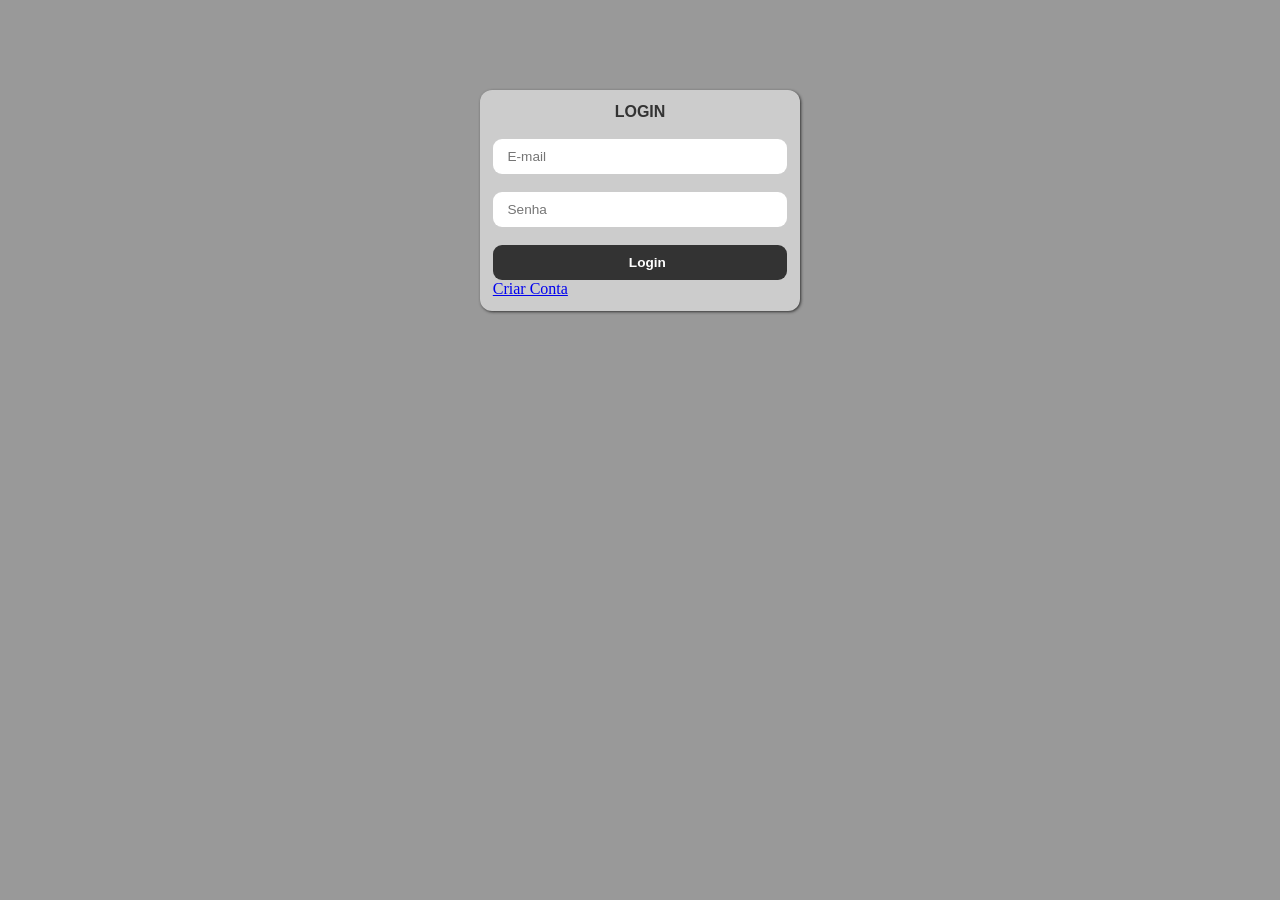
<file: index.html>
<!doctype html> 
<html lang="pt-br">
  <head>
    <meta charset="UTF-8" />
    <meta name="viewport" content="width=device-width, initial-scale=1.0" />
    <title>Skins</title>
    <link rel="stylesheet" href="./assets/css/index.css" />
    <script src="./assets/js/index.js" defer></script>
  </head>
  <body>
    <main>
      <section id="cadastro">
        <form action="#">
          <h2>Cadastro</h2>

          <input
            type="text"
            maxlength="10"
            placeholder="usuario"
            required
            class="campo"
            name="fusuario"
          />

          <input
            type="email"
            maxlength="70"
            placeholder="E-mail"
            required
            class="campo"
            name="femail"
          />

          <input
            type="password"
            maxlength="12"
            minlength="8"
            placeholder="Senha"
            required
            class="campo"
            name="fsenha"
          />

          <input
            type="password"
            maxlength="12"
            minlength="8"
            placeholder="Senha"
            required
            class="campo"
            name="fsenha2"
          />

          <button class="campo botao">Cadastrar</button>
          <a href="#" class="alternar">Já tem conta? Entre!</a>
        </form>
      </section>

      <section id="login">
        <form action="./home.html">
          <h2>Login</h2>

          <input
            type="email"
            maxlength="70"
            placeholder="E-mail"
            required
            class="campo"
            name="femail"
          />

          <input
            type="password"
            maxlength="12"
            minlength="8"
            placeholder="Senha"
            required
            class="campo"
            name="fsenha"
          />

          <button class="campo botao">Login</button>
          <a href="#" class="alternar">Criar Conta</a>
        </form>
      </section>
    </main>
  </body>
</html>
</file>
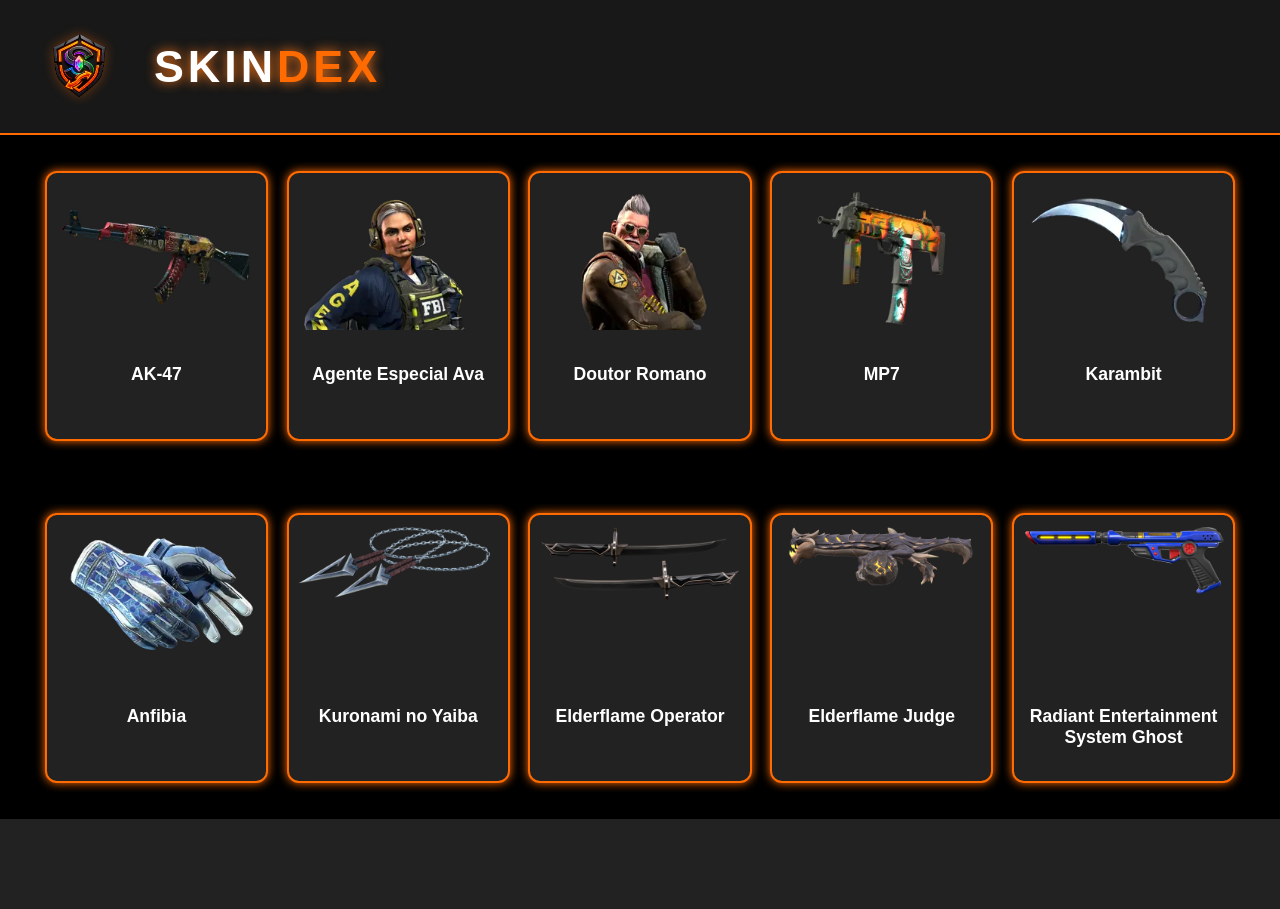
<file: home.html>
<!doctype html>
<html lang="pt-br">
  <head>
    <meta charset="UTF-8" />
    <meta name="viewport" content="width=device-width, initial-scale=1.0" />
    <title>Skins</title>
    <link rel="stylesheet" href="./assets/css/home.css" />
    <script src="./assets/js/index.js" defer></script>
  </head>
  <body>
    <main>
      <header>
        <img src="./assets/img/logo.png" alt="Logo" class="logo-image" />
  <h1 class="logo">SKIN<span>DEX</span></h1>
  
      </header>


      <section class="game" id="cs2">
        <div class="skins">
          <img src="./assets/img/AK47.webp" alt="Skin 1" />
          <h1>AK-47</h1>
        </div>
        <div class="skins">
          <img src="./assets/img/Agente Especial Ava.webp" alt="Skin 2" />
          <h1>Agente Especial Ava</h1>
        </div>
        <div class="skins">
          <img src="./assets/img/doutor romano.webp" alt="Skin 3" />
          <h1>Doutor Romano</h1>
        </div>
        <div class="skins">
          <img src="./assets/img/mp7.webp" alt="Skin 4" />
          <h1>MP7</h1>
        </div>
        <div class="skins">
          <img src="./assets/img/karambit.webp" alt="Skin 5" />
          <h1>Karambit</h1>
        </div>
      </section>
    
     <section class="game" id="valorant">
  <div class="skins">
    <img src="./assets/img/anfibia.webp" alt="Skin 6" />
    <h2>Anfibia</h2>
  </div>
  <div class="skins">
    <img src="./assets/img/Kuronami no Yaiba.png" alt="Skin 7" />
    <h2>Kuronami no Yaiba</h2>
  </div>
  <div class="skins">
    <img src="./assets/img/Kogistune.png" alt="Skin 8" />
    <h2>Elderflame Operator</h2>
  </div>
  <div class="skins">
    <img src="./assets/img/Elderflame Judge.png" alt="Skin 9" />
    <h2>Elderflame Judge</h2>
  </div>
  <div class="skins">
    <img src="./assets/img/Radiant Entertainment System Ghost.png" alt="Skin 10" />
    <h2>Radiant Entertainment System Ghost</h2>
  </div>
</section>
      <footer></footer>

    </main>
  </body>
</html>
</file>
<file: assets/css/index.css>
*{
    margin: 0;
    padding: 0;
    box-sizing: border-box;
}
main{
    width: 100%;
    height: 100vh;
    background: #999;
}
section{
    width: 25%;
    height: auto;
    background: #ccc;
    margin-left: 37.5%;
    margin-top: 10vh;
    float: left; /* descolar do main */
    border-radius: 12px;
    box-shadow: 1px 1px 3px #333;
    padding: 1%;
}
section h2{
    font-family: Arial, "Helvetica Neue", Helvetica, sans-serif;
    font-size: 1rem;
    text-transform: uppercase;
    text-align: center;
    font-weight: bold;
    color: #333;
}
section input{
    width: 100%;
    height: 35px;
    margin-top: 2vh;
    border: 0;
    border-radius: 9px;
    text-indent: 5%;
    outline: none;
    font-family: Arial, "Helvetica Neue", Helvetica, sans-serif;
    font-size: 0.85rem;
    color: #333;
}
section button{
    width: 100%;
    height: 35px;
    margin-top: 2vh;
    border: 0;
    border-radius: 9px;
    text-indent: 5%;
    outline: none;
    font-family: Arial, "Helvetica Neue", Helvetica, sans-serif;
    font-size: 0.85rem;
    color: #fff;
    background: #333;
    font-weight: bold;
}
</file>
<file: assets/css/home.css>
* {
    margin: 0;
    padding: 0;
    box-sizing: border-box;
}

main {
    width: 100%;
    min-height: 100vh;
    background-color: #222;
}

header {
    width: 100%;
    height: 15vh;
    background-color: #181818;
    border-bottom: 2px solid #FF6B00;
    display: flex;
    align-items: center;
    gap: 15px;               
    box-shadow: 0 4px 15px rgba(255, 107, 0, 0.2);
    padding: 0 20px;
}


.logo-image {
    height: 65px;            
    width: auto;
    object-fit: contain;
    filter: drop-shadow(0 0 6px rgba(255, 107, 0, 0.4)); 
}

.logo {
    font-family: 'Impact', 'Trebuchet MS', 'Arial Black', sans-serif;
    font-size: 2.8rem;
    color: #ffffff;
    letter-spacing: 4px;
    text-transform: uppercase;
    text-shadow: 0 0 12px rgba(255, 107, 0, 0.6);
}

.logo-span {
    color: #FF6B00;
}
.logo {
    font-family: Arial, "Helvetica Neue", Helvetica, sans-serif;
    font-size: 2.8rem;
    color: #ffffff;
    letter-spacing: 4px;
    text-transform: uppercase;
    text-shadow: 0 0 12px rgb(255, 120, 23);
}
.logo span {
    color: #FF6B00
}

section {
    width: 100%;
    min-height: 38vh;
    padding: 20px;
    display: flex;
    justify-content: center;
    align-items: center;
    gap: 1.5%;
    flex-wrap: wrap;
}

#cs2 {
    background: #000000;
}

#valorant {
    background: #000000;
}

.skins {
    width: 18%;
    min-width: 150px;
    height: 30vh;
    background: #222;
    border: 2px solid  #FF6B00;
    box-shadow: 0 0 10px rgba(255, 107, 0);
    border-radius: 12px;
    padding: 12px 8px;
    display: flex;
    flex-direction: column;
    align-items: center;
    justify-content: space-between;
}


.skins img {
    width: 100%;
    max-height: 60%;
    object-fit: contain;
}
.skins h1, 
.skins h2 {
    width: 107%;
    height: 7vh;
    text-align: center;
    font-family: Arial, "Helvetica Neue", Helvetica, sans-serif;
    font-size: 1.1rem;
    line-height: 1.2;
    color: #222;
    color: #ffffff;
}

footer {
    width: 100%;
    height: 10vh;
    background-color: #222;
    border-top: #FF6B00;
}
</file>
